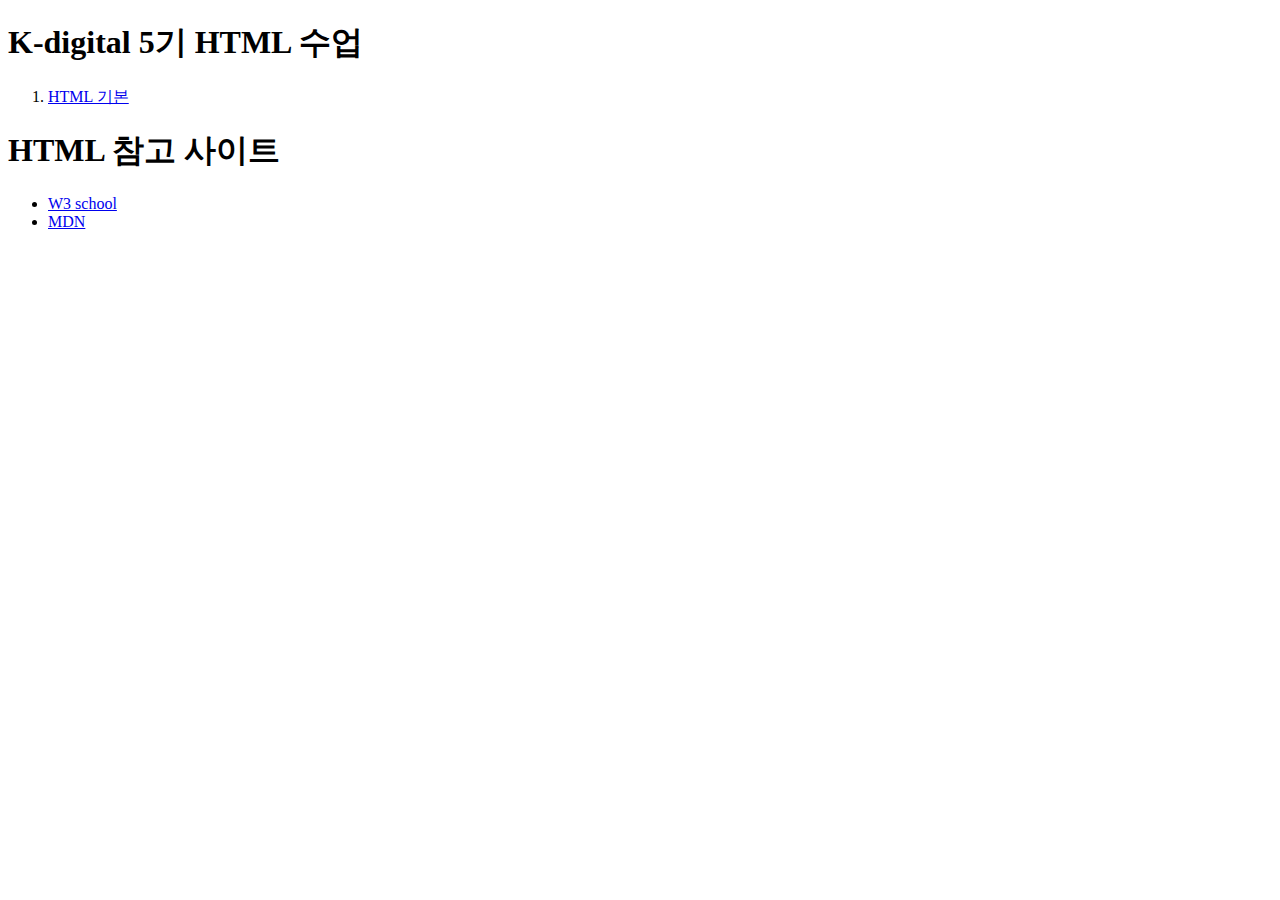
<file: index.html>
<!DOCTYPE html>
<html>
    <head>

    </head>
     <title>K-digital 5기</title>
    <body>
        
        <h1>K-digital 5기 HTML 수업</h1>
        <ol>
            <!-- ./ 현재디렉토리내에서 search ../ 상위디렉토리-->
            <!-- 주석 ctrl+/ -->
            <li><a href="./01.html">HTML 기본</a></li>
        </ol>
        <h1>
            HTML 참고 사이트
        </h1>
        <ul>
            <li><a href="https://www.w3schools.com/">W3 school</a></li>
            <li><a href="https://developer.mozilla.org/ko/docs/Web/HTML">MDN</a></li>
        </ul>
    </body>
</html>
</file>
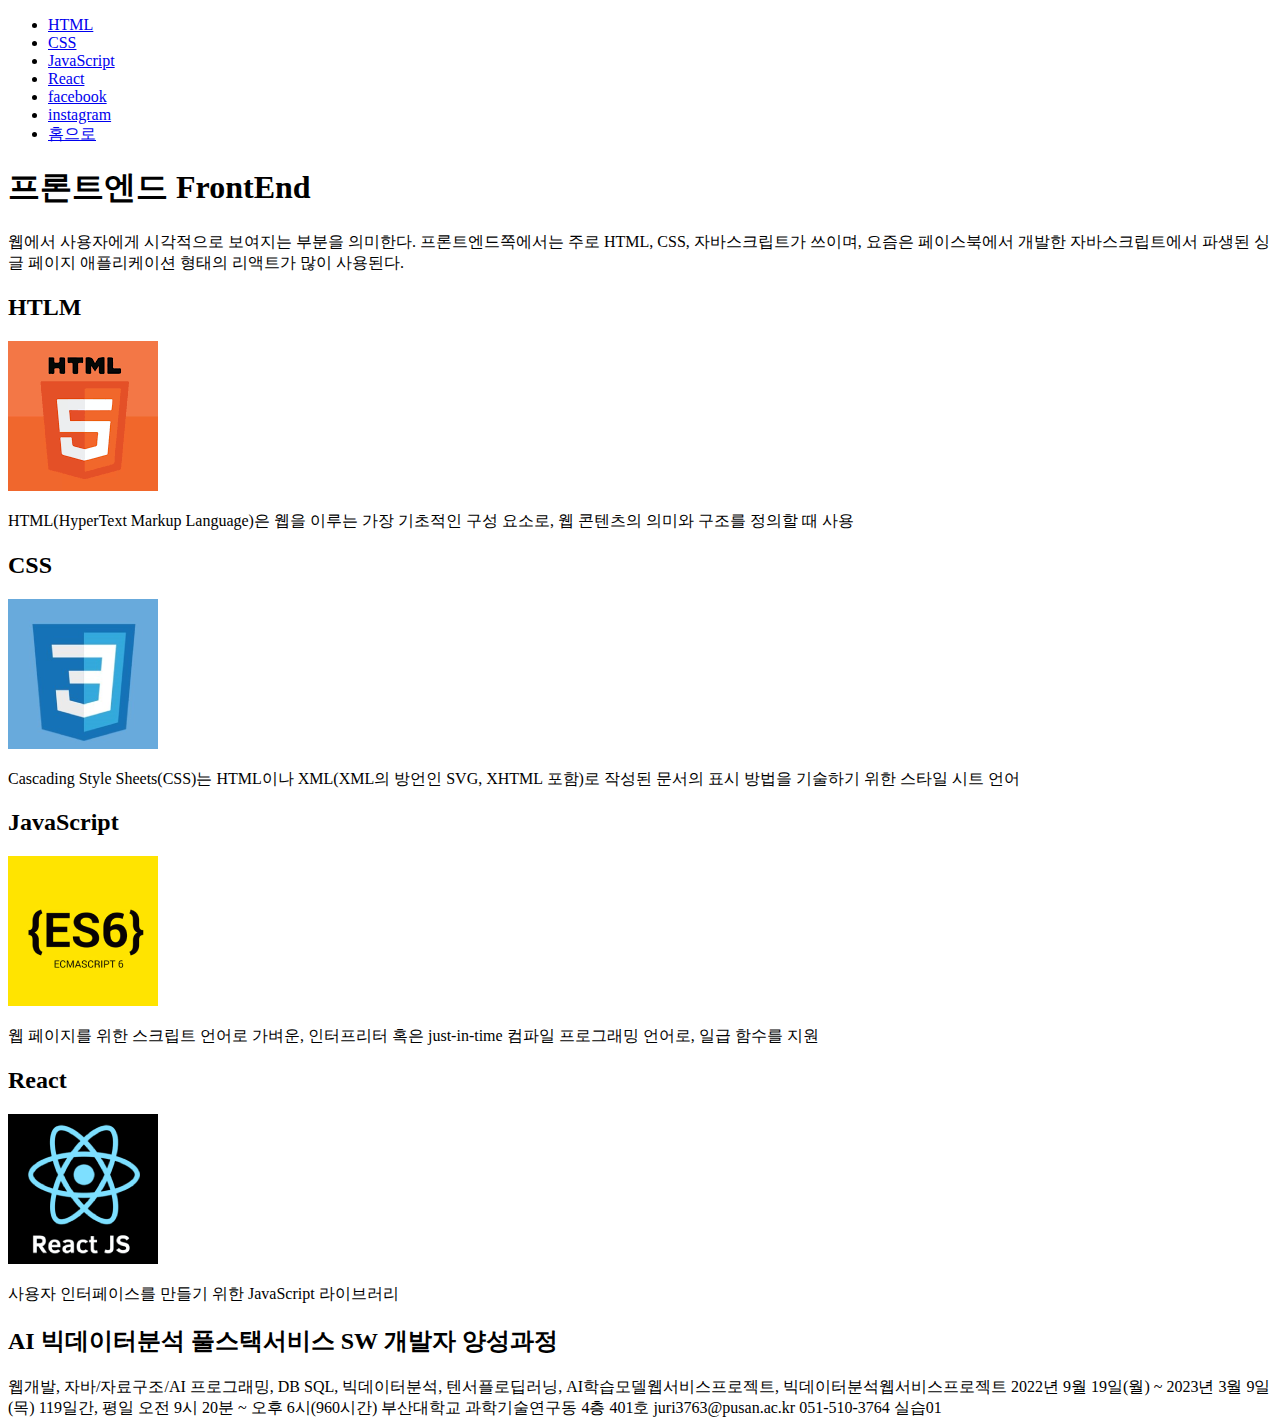
<file: 01.html>
<!DOCTYPE html>
<html lang="ko">

<head>
  <meta charset="UTF-8">
  <meta name="viewport" content="width=device-width, initial-scale=1.0">
  <title>html 실습01</title>
</head>

<body>
  <ul>
    <li><a href='#divHtml'>HTML</a></li>
    <li><a href='#divCSS'>CSS</a></li>
    <li><a href='#divJS'>JavaScript</a></li>
    <li><a href='#divReact'>React</a></li>
    <li><a href="https://www.facebook.com/">facebook</a></li>
    <li><a href="https://www.instagram.com/">instagram</a></li>
    <li><a href='./index.html'>홈으로</a></li>
  </ul>

  <div>
    <h1>프론트엔드
      FrontEnd</h1>

    웹에서 사용자에게 시각적으로 보여지는 부분을 의미한다. 프론트엔드쪽에서는 주로 HTML, CSS, 자바스크립트가 쓰이며, 요즘은 페이스북에서 개발한 자바스크립트에서 파생된 싱글 페이지 애플리케이션 형태의
    리액트가
    많이 사용된다.
  </div>
  <div id="divHtml">
    <h2>
      HTLM</h2>
    <div>
      <img src="./images/html.png">
    </div>
    <p>HTML(HyperText Markup Language)은 웹을 이루는 가장 기초적인 구성 요소로, 웹 콘텐츠의 의미와 구조를 정의할 때 사용
    </p>
  </div>
  <div id="divCSS">
    <h2>CSS</h2>
    <div>
      <img src="./images/css.png">
    </div>
    <p>Cascading Style Sheets(CSS)는 HTML이나 XML(XML의 방언인 SVG, XHTML 포함)로 작성된 문서의 표시 방법을 기술하기 위한 스타일 시트 언어
    </p>
  </div>
  <div id="divJS">
    <h2>
      JavaScript</h2>
    <div>
      <img src="./images/js.png">
    </div>
    <p>웹 페이지를 위한 스크립트 언어로 가벼운, 인터프리터 혹은 just-in-time 컴파일 프로그래밍 언어로, 일급 함수를 지원
    </p>
  </div>
  <div id="divReact">
    <h2>
      React</h2>
    <div>
      <img src="./images/react.png ">
    </div>
    <p>사용자 인터페이스를 만들기 위한 JavaScript 라이브러리
    </p>
  </div>
  <h2>AI 빅데이터분석 풀스택서비스 SW 개발자 양성과정</h2>
  웹개발, 자바/자료구조/AI 프로그래밍, DB SQL, 빅데이터분석, 텐서플로딥러닝, AI학습모델웹서비스프로젝트, 빅데이터분석웹서비스프로젝트
  2022년 9월 19일(월) ~ 2023년 3월 9일(목) 119일간, 평일 오전 9시 20분 ~ 오후 6시(960시간)
  부산대학교 과학기술연구동 4층 401호 juri3763@pusan.ac.kr 051-510-3764

  실습01
</body>

</html>
</file>
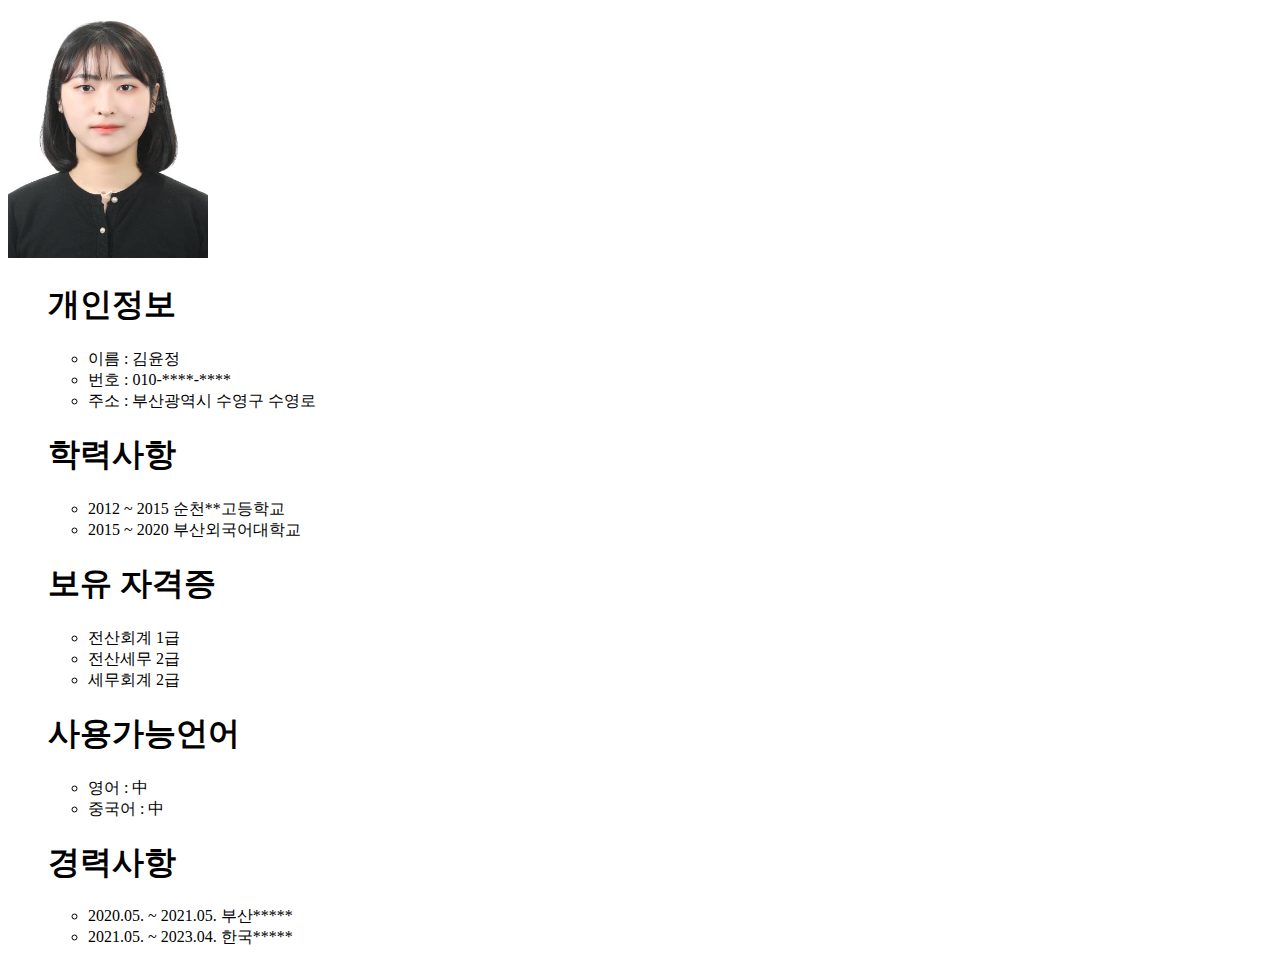
<file: 02.html>
<!DOCTYPE html>
<html>

<head>
    <meta charset="UTF-8">
    <meta name="viewport" content="width=device-width, initial-scale=1.0">
</head>
<title>본인소개</title>

<body>
    <div>
        <img src="./images/(증명사진)김윤정.jpg" style="width:200px;height:250px;">
    </div>
    <ul>
        <div>
            <h1>개인정보</h1>
            <ul>
                <li>이름 : 김윤정</li>
                <li>번호 : 010-****-****</li>
                <li>주소 : 부산광역시 수영구 수영로</li>
            </ul>
        </div>
        <div>
            <h1>학력사항</h1>
            <ul>
                <li>2012 ~ 2015 순천**고등학교</li>
                <li>2015 ~ 2020 부산외국어대학교</li>

        </div>
        <div>
            <h1>보유 자격증</h1>
            <ul>
                <li>전산회계 1급</li>
                <li>전산세무 2급</li>
                <li>세무회계 2급</li>
            </ul>
        </div>
        <div>
            <h1>사용가능언어</h1>
            <ul>
                <li>영어 : 中</li>
                <li>중국어 : 中</li>
        
            </ul>
        </div>
        <div>
            <h1>경력사항</h1>
            <ul>
                <li>2020.05. ~ 2021.05. 부산*****</li>
                <li>2021.05. ~ 2023.04. 한국*****</li>

            </ul>
        </div>
    </ul>

</body>

</html>
</file>
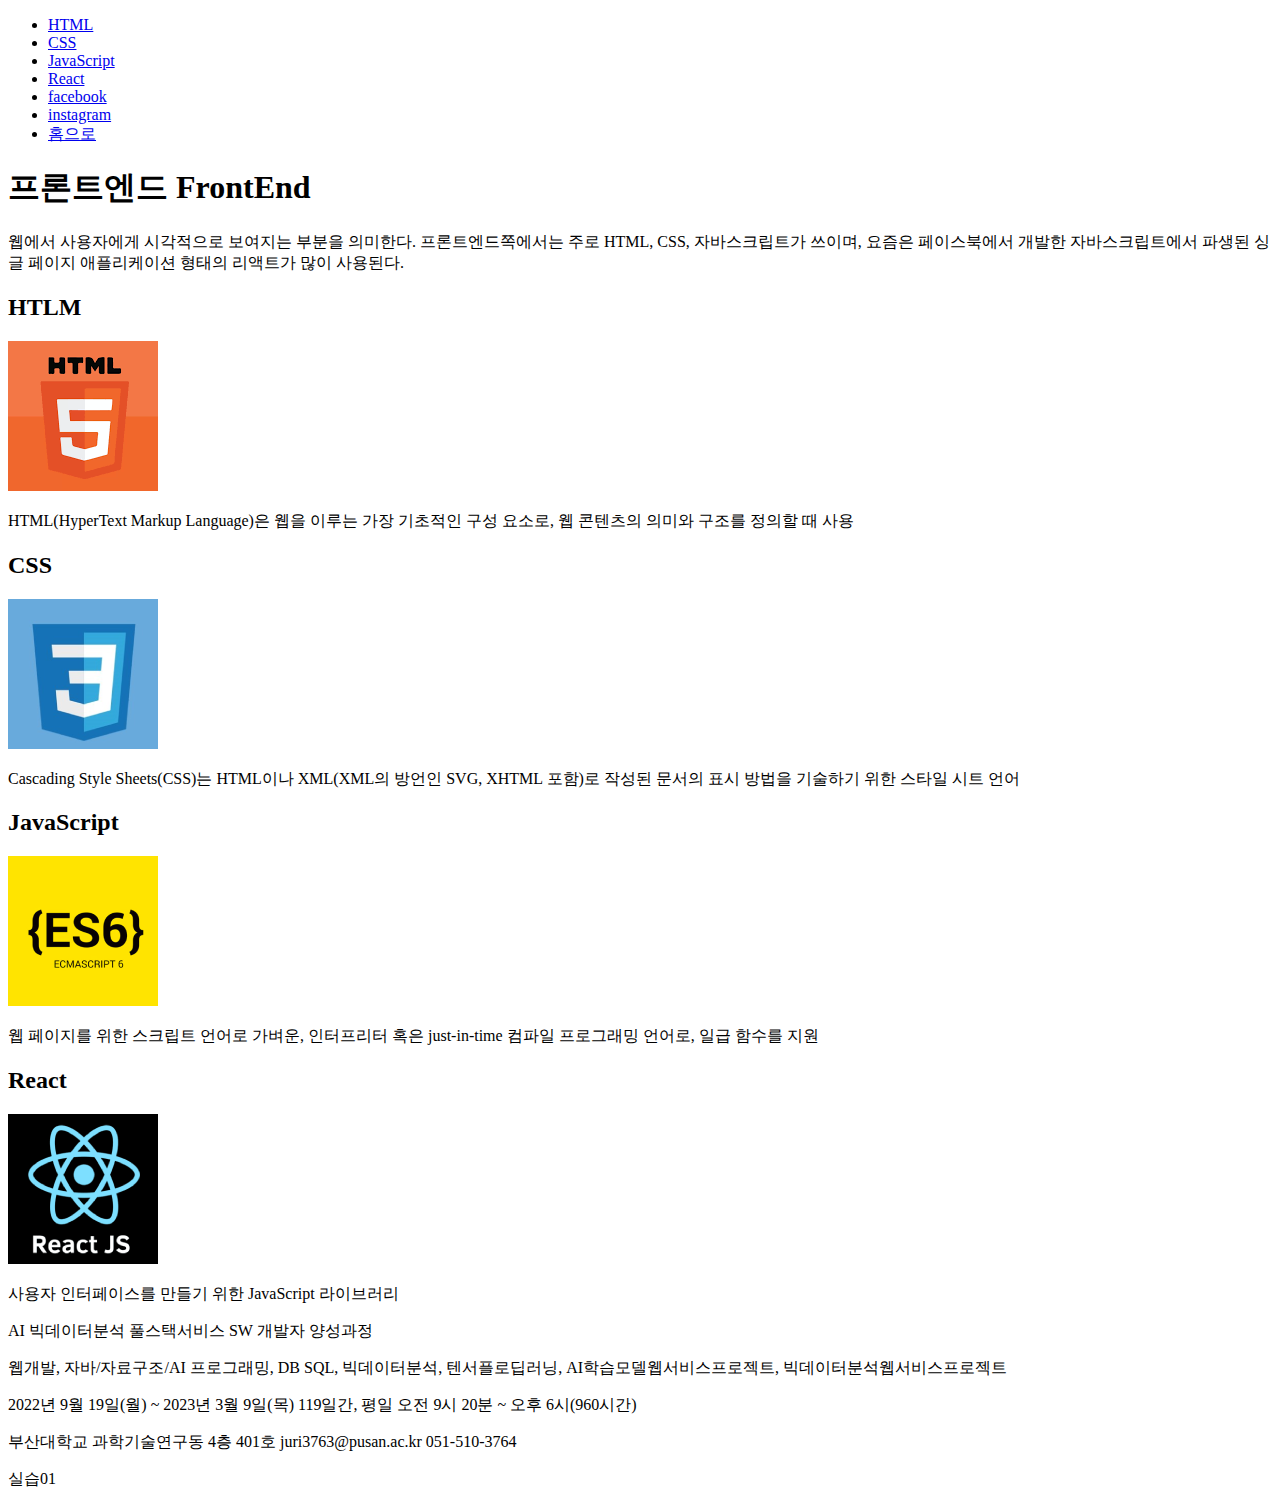
<file: 03.html>
<!DOCTYPE html>
<html lang="ko">

<head>
  <!-- 시맨틱 태그 연습 -->
  <meta charset="UTF-8">
  <meta name="viewport" content="width=device-width, initial-scale=1.0">
  <title>html 실습03</title>
</head>

<main>
  <nav>
  <ul>
    <li><a href='#divHtml'>HTML</a></li>
    <li><a href='#divCSS'>CSS</a></li>
    <li><a href='#divJS'>JavaScript</a></li>
    <li><a href='#divReact'>React</a></li>
    <li><a href="https://www.facebook.com/">facebook</a></li>
    <li><a href="https://www.instagram.com/">instagram</a></li>
    <li><a href='./index.html'>홈으로</a></li>
  </ul>
</nav>

<body>
  <article>
    <h1>프론트엔드
      FrontEnd</h1>
    <p>  
    웹에서 사용자에게 시각적으로 보여지는 부분을 의미한다. 프론트엔드쪽에서는 주로 HTML, CSS, 자바스크립트가 쓰이며, 요즘은 페이스북에서 개발한 자바스크립트에서 파생된 싱글 페이지 애플리케이션 형태의
    리액트가
    많이 사용된다.</p>
  </article>
  <article id="divHtml">
    <h2>
      HTLM</h2>
    <div>
      <img src="./images/html.png">
    </div>
    <p>HTML(HyperText Markup Language)은 웹을 이루는 가장 기초적인 구성 요소로, 웹 콘텐츠의 의미와 구조를 정의할 때 사용
    </p>
  </article>
  <article id="divCSS">
    <h2>CSS</h2>
    <div>
      <img src="./images/css.png">
    </div>
    <p>Cascading Style Sheets(CSS)는 HTML이나 XML(XML의 방언인 SVG, XHTML 포함)로 작성된 문서의 표시 방법을 기술하기 위한 스타일 시트 언어
    </p>
  </article>
  <article id="divJS">
    <h2>
      JavaScript</h2>
    <div>
      <img src="./images/js.png">
    </div>
    <p>웹 페이지를 위한 스크립트 언어로 가벼운, 인터프리터 혹은 just-in-time 컴파일 프로그래밍 언어로, 일급 함수를 지원
    </p>
  </article>
  <article id="divReact">
    <h2>
      React</h2>
    <div>
      <img src="./images/react.png ">
    </div>
    <p>사용자 인터페이스를 만들기 위한 JavaScript 라이브러리
    </p>
  </article>
  
  <p>AI 빅데이터분석 풀스택서비스 SW 개발자 양성과정</p>
  <p>웹개발, 자바/자료구조/AI 프로그래밍, DB SQL, 빅데이터분석, 텐서플로딥러닝, AI학습모델웹서비스프로젝트, 빅데이터분석웹서비스프로젝트</p>
  <p>2022년 9월 19일(월) ~ 2023년 3월 9일(목) 119일간, 평일 오전 9시 20분 ~ 오후 6시(960시간)</p>
  <p>부산대학교 과학기술연구동 4층 401호 juri3763@pusan.ac.kr 051-510-3764</p>
  
  실습01
</body>
</main>   

</html>
</file>
